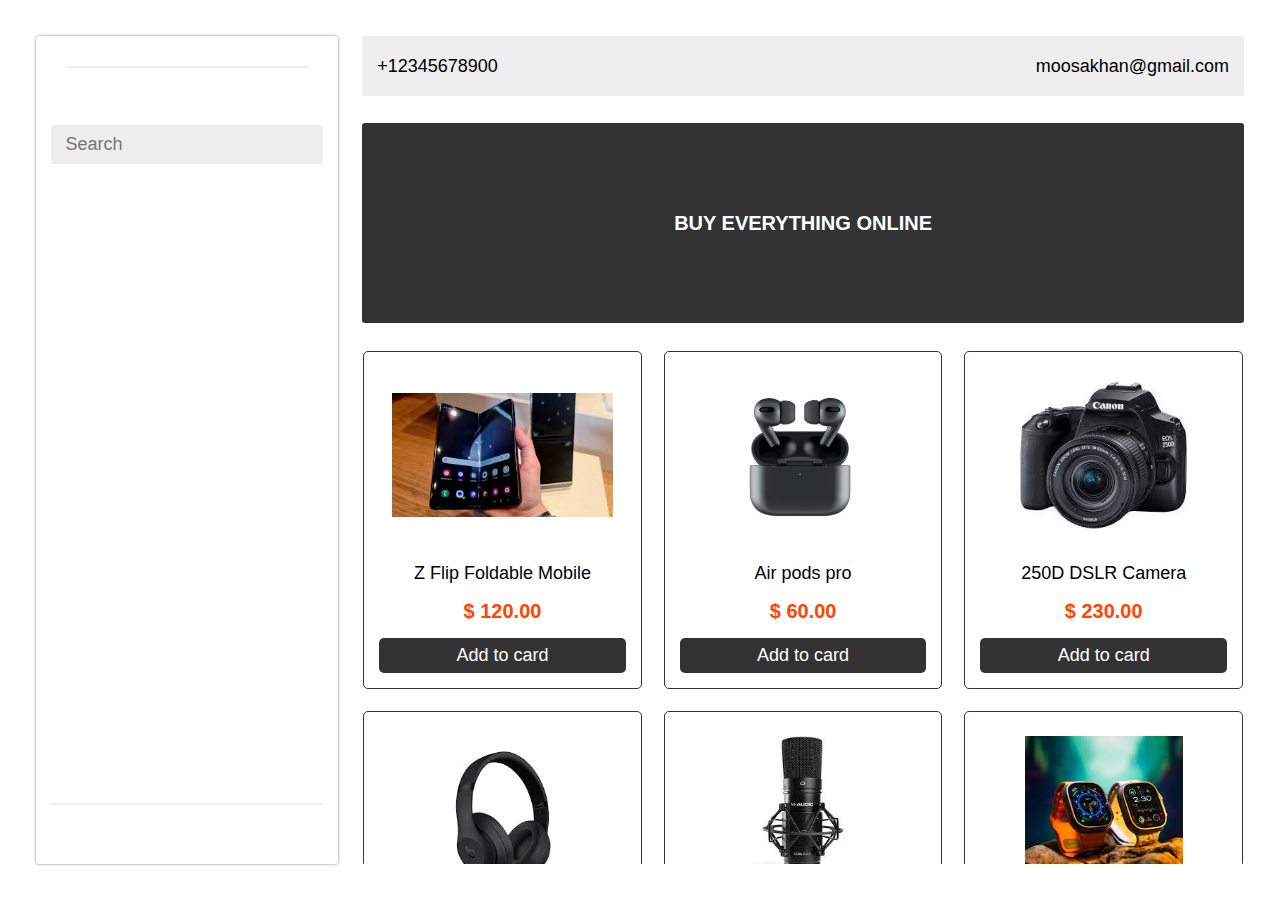
<file: index.html>
<!DOCTYPE html>
<html lang="en">
<head>
    <meta charset="UTF-8">
    <meta name="viewport" content="width=device-width, initial-scale=1.0">
    <title>Search Products and Filter</title>
    <link rel="stylesheet" href="https://cdnjs.cloudflare.com/ajax/libs/font-awesome/6.5.2/css/all.min.css" integrity="sha512-SnH5WK+bZxgPHs44uWIX+LLJAJ9/2PkPKZ5QiAj6Ta86w+fsb2TkcmfRyVX3pBnMFcV7oQPJkl9QevSCWr3W6A==" crossorigin="anonymous" referrerpolicy="no-referrer" />
    <link rel="stylesheet" href="style.css">
</head>
<body>
    <div class="container">
        <div class="sidebar">
            <div class="sidehead">
                <div class="dots">
                    <i class="fa-solid fa-circle"></i>
                    <i class="fa-solid fa-circle" style="color: #333;"></i>
                    <i class="fa-solid fa-circle"></i>
                </div>
                <hr style="margin: 15px; border: 1px solid #eee;">
            </div>
            <div class="sidebody" style="height: 69vh;">
                <div class="searchbar">
                    <input type="text" placeholder="Search" id="searchbar" name="searchbar">
                    <i class="fa-solid fa-magnifying-glass glass"></i>
                </div>
            </div>
            <div class="sidefoot">
                <hr style="margin: 15px 0; border: 1px solid #eee;">
                <div class="social-icons">
                   <a target="_blank" href="https://www.facebook.com/"> <i  class="fa-brands fa-square-facebook"></i></a>
                   <a target="_blank" href="https://www.youtube.com/"><i class="fa-brands fa-youtube"></i></a>
                   <a target="_blank" href="https://github.com/moosakhan1/"><i class="fa-brands fa-square-github"></i></a>
                </div>
            </div>
        </div>
        <div class="data">
            <div class="top">
                <p>+12345678900</p>
                <p>moosakhan@gmail.com</p>
            </div>
            <div class="header">
                <p>BUY EVERYTHING ONLINE</p>
            </div>
            <div class="body">
                <div id="root"></div>
            </div>
        </div>
    </div>
    <script src="app.js"></script>
</body>
</html>
</file>
<file: style.css>
*{
    margin: 0;
    padding: 0;
    box-sizing: border-box;
    font-family: sans-serif;
    font-size: 18px;
}
body{
    margin: 4vh;
}
.container{
    display: flex;
    align-items: center;
    justify-content: space-between;
}
.sidebar{
    width: 25%;
    border: apx solid #eee;
    border-radius: 3px;
    padding: 15px;
    height: 92vh;
    box-shadow: 0px 0px 3px gray;
    display: flex;
    flex-direction: column;
    justify-content: space-between;
}
.data{
    width: 73%;
    border-radius: 3px;
    height: 92vh;
    overflow-y: auto;
}
.fa-circle{
    color: orangered;
}
.searchbar{
    width: 100%;
    background-color: #eee;
    border-radius: 3px;
    padding: 9px;
    display: flex;
    align-items: center;
    justify-content: space-around;
}
input{
    border: none;
    outline: none;
    background: none;
}
.glass:hover{
    color: orangered;
    cursor: pointer;
}
.social-icons{
    display: flex;
    align-items: center;
    justify-content: center;
}
.fa-brands{
    font-size: 25px;
    margin: 0 10px;
    color: #333;
    cursor: pointer;
}
.fa-brands:hover{
    /* color: orangered; */
}
.top{
    height: 60px;
    border-radius: 3px;
    background-color: #eee;
    display: flex;
    align-items: center;
    justify-content: space-between;
    padding: 15px;
}
.header{
    height: 200px;
    background-color: #333;
    border-radius: 3px;
    margin: 3vh 0;
    display: flex;
    align-items: center;
    justify-content: center;
}
.header p{
    font-size: 20px;
    font-weight: bold;
    color: white;
}

#root{
    width: 100%;
    display: grid;
    grid-template-columns: repeat(3, 1fr);
    grid-gap: 20px;
}
.box{
    margin: 1px;
    display: flex;
    flex-direction: column;
    align-items: center;
    justify-content: space-between;
    border: 1px solid #333;
    border-radius: 5px;
    padding: 15px;
}
.img-box{
    width: 100%;
    height: 176px;
    display: flex;
    align-items: center;
    justify-content: center;
}
.images{
    max-width: 90%;
    max-height: 90%;
    object-fit: cover;
    object-position: center;
}
.bottom{
    margin-top: 20px;
    width: 100%;
    text-align: center;
    display: flex;
    flex-direction: column;
    align-items: center;
    justify-content: space-between;
    height: 110px;
}
h2{
    font-size: 20px;
    color: orangered;
}
button{
    width: 100%;
    position: relative;
    border: none;
    border-radius: 5px;
    background-color: #333;
    padding: 7px 25px;
    cursor: pointer;
    color: white;
}
button:hover{
    background-color: orangered;
}
::-webkit-scrollbar{
    display: none;
}
</file>
